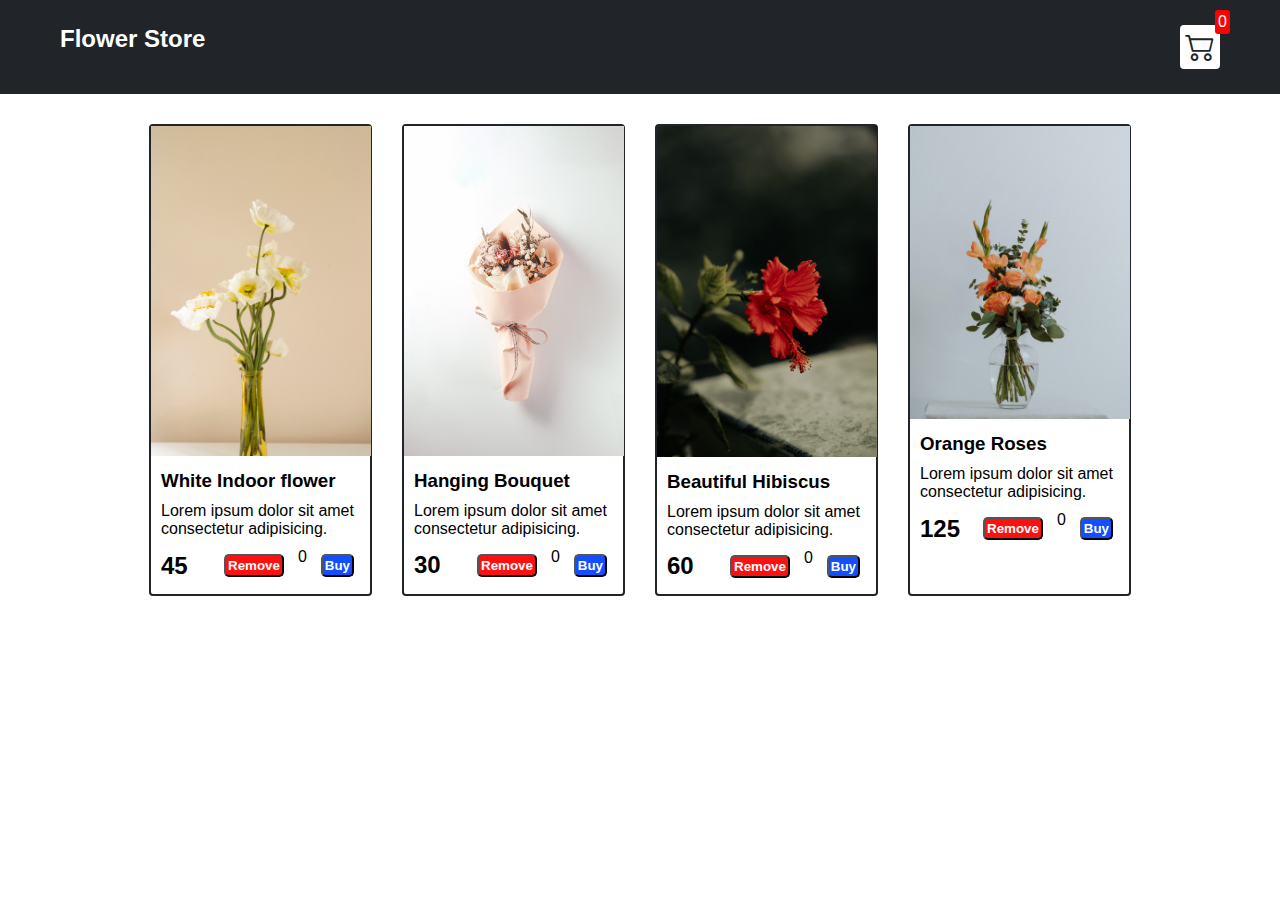
<file: index.html>
<!DOCTYPE html>
<html lang="en">

<head>
  <meta charset="UTF-8">
  <meta http-equiv="X-UA-Compatible" content="IE=edge">
  <meta name="viewport" content="width=device-width, initial-scale=1.0">
  <title>Flower Store</title>
  <link rel="stylesheet" href="src/style.css">
  <link rel="stylesheet" href="https://cdn.jsdelivr.net/npm/bootstrap-icons@1.8.1/font/bootstrap-icons.css">
</head>

<body>
  <div class="navbar">
    <a href="index.html">
      <h2>Flower Store</h2>
    </a>

    <a href="cart.html">
      <div class="cart">
        <i class="bi bi-cart2"></i>
        <div id="cartAmount" class="cartAmount">0</div>
      </div>
    </a>

  </div>

  <div class="shop" id="shop">


  </div>

</body>
<script src="src/Data.js"></script>
<script src="src/main.js"></script>

</html>
</file>
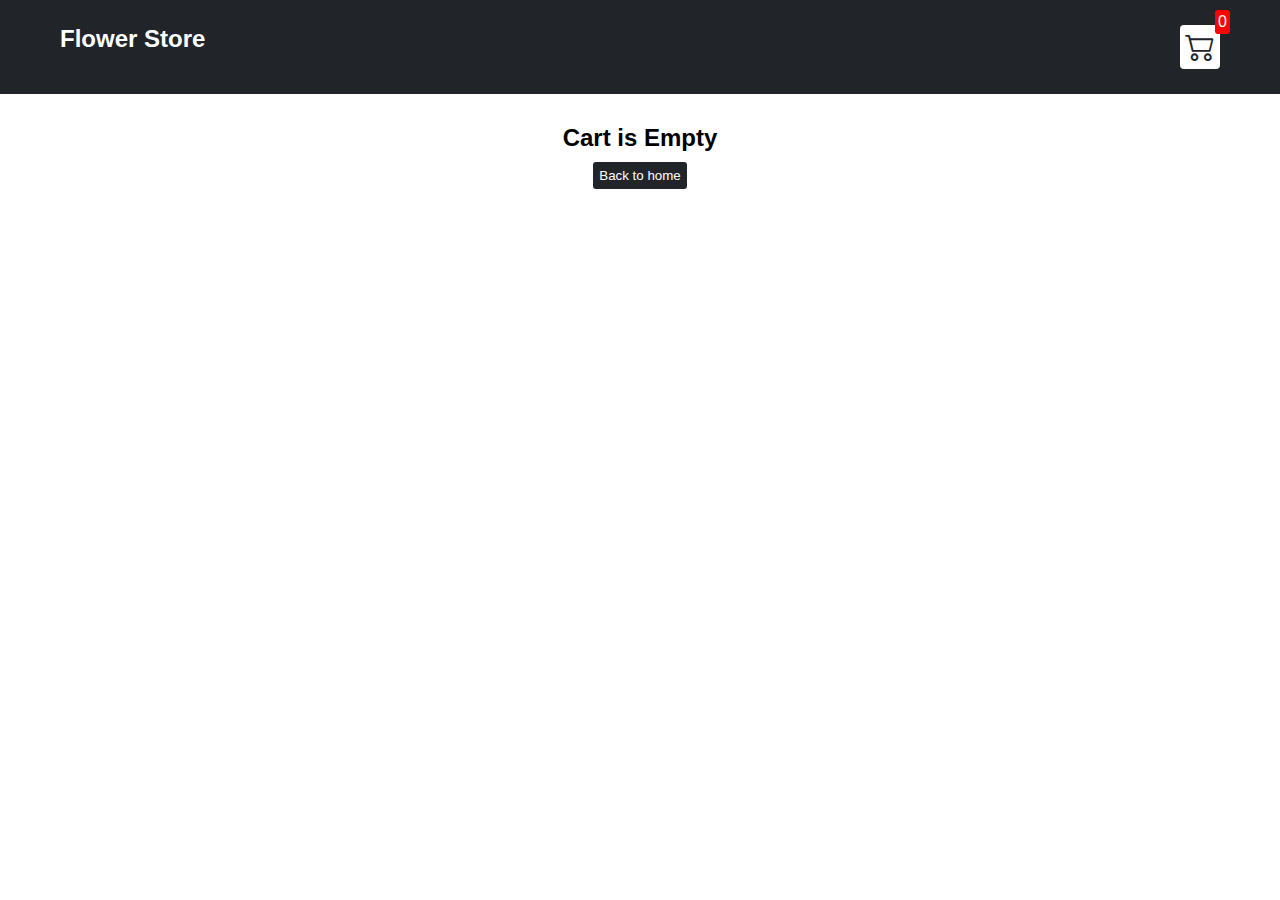
<file: cart.html>
<!DOCTYPE html>
<html lang="en">

<head>
  <meta charset="UTF-8">
  <meta http-equiv="X-UA-Compatible" content="IE=edge">
  <meta name="viewport" content="width=device-width, initial-scale=1.0">
  <title>Flower Store</title>
  <link rel="stylesheet" href="src/style.css">
  <link rel="stylesheet" href="https://cdn.jsdelivr.net/npm/bootstrap-icons@1.8.1/font/bootstrap-icons.css">
</head>

<body>
  <div class="navbar">
    <a href="index.html">
      <h2>Flower Store</h2>
    </a>

    <a href="cart.html">
      <div class="cart">
        <i class="bi bi-cart2"></i>
        <div id="cartAmount" class="cartAmount">0</div>
      </div>
    </a>

  </div>

  <div id="label" class="text-center"></div>

  <div class="shopping-cart" id="shopping-cart"></div>
</body>
<script src="src/Data.js"></script>
<script src="src/cart.js"></script>

</html>
</file>
<file: src/style.css>
/**

**/

* {
  margin: 0;
  padding: 0;
  box-sizing: border-box;
}

body {
  font-family: sans-serif;
}

i {
  cursor: pointer;
}

a {
  text-decoration: none;
  color: white;
}

/**

**/

.navbar {
  display: flex;
  flex-direction: row;
  justify-content: space-between;
  background-color: #212529;
  color: white;
  padding: 25px 60px;
  margin-bottom: 30px;
}

.cart {
  position: relative;
  background-color: #fff;
  color: #212529;
  font-size: 30px;
  padding: 5px;
  border-radius: 4px;
}

.cartAmount {
  position: absolute;
  top: -15px;
  right: -10px;
  font-size: 16px;
  background-color: red;
  color: white;
  padding: 3px;
  border-radius: 3px;
}

/**

**/

.shop {
  display: grid;
  grid-template-columns: repeat(4, 223px);
  gap: 30px;
  justify-content: center;
}

@media (max-width: 1000px) {
  .shop {
    grid-template-columns: repeat(2, 223px);
  }
}

@media (max-width: 500px) {
  .shop {
    grid-template-columns: repeat(1, 223px);
  }
}

.item {
  border: 2px solid #212529;
  border-radius: 4px;
}

.details {
  display: flex;
  flex-direction: column;
  padding: 10px;
  gap: 10px;
}

.price-quantity {
  display: flex;
  flex-direction: row;
  justify-content: space-between;
  align-items: center;
}

.buttons {
  display: flex;
  flex-direction: row;
  gap: 8px;
  font-size: 16px;
}

.bi-dash-lg {
  color: red;
}

.bi-plus-lg {
  color: green;
}

/**

**/

.text-center {
  text-align: center;
  margin-bottom: 20px;
}

.HomeBtn,
.checkout,
.removeAll {
  background-color: #212529;
  color: white;
  border: none;
  padding: 6px;
  border-radius: 3px;
  cursor: pointer;
  margin-top: 10px;
}

.checkout {
  background-color: green;
}

.removeAll {
  background-color: red;
}

.bi-x-lg {
  color: red;
  font-weight: bold;
}

/**
* ! style rules for shopping-cart
**/

.shopping-cart {
  display: grid;
  grid-template-columns: repeat(1, 320px);
  justify-content: center;
  gap: 15px;
}

/**
* ! style rules for cart-item
**/

.cart-item {
  border: 2px solid #212529;
  border-radius: 5px;
  display: flex;
}

.btn {
  background-color: rgb(65, 65, 255);
  padding: 8px;
  cursor: pointer;
  border-radius: 5px;
  color: rgb(255, 255, 255);
  margin: 6px;
  font-weight: bold;
}

.sub {
  background-color: rgb(255, 16, 16);
  cursor: pointer;
  padding: 2px;
  border-radius: 5px;
  color: rgb(255, 255, 255);
  margin: 6px;
  font-weight: bold;
}

.add {
  background-color: rgb(19, 78, 255);
  padding: 2px;
  border-radius: 5px;
  cursor: pointer;
  color: rgb(255, 255, 255);
  margin: 6px;
  font-weight: bold;
}

.title-price-x {
  width: 195px;
  display: flex;
  align-items: center;
  justify-content: space-between;
  /* border: 2px solid red; */
}

.title-price {
  display: flex;
  align-items: center;
  gap: 10px;
}

.cart-item-price {
  background-color: #212529;
  color: white;
  border-radius: 4px;
  padding: 3px 6px;
}
</file>
